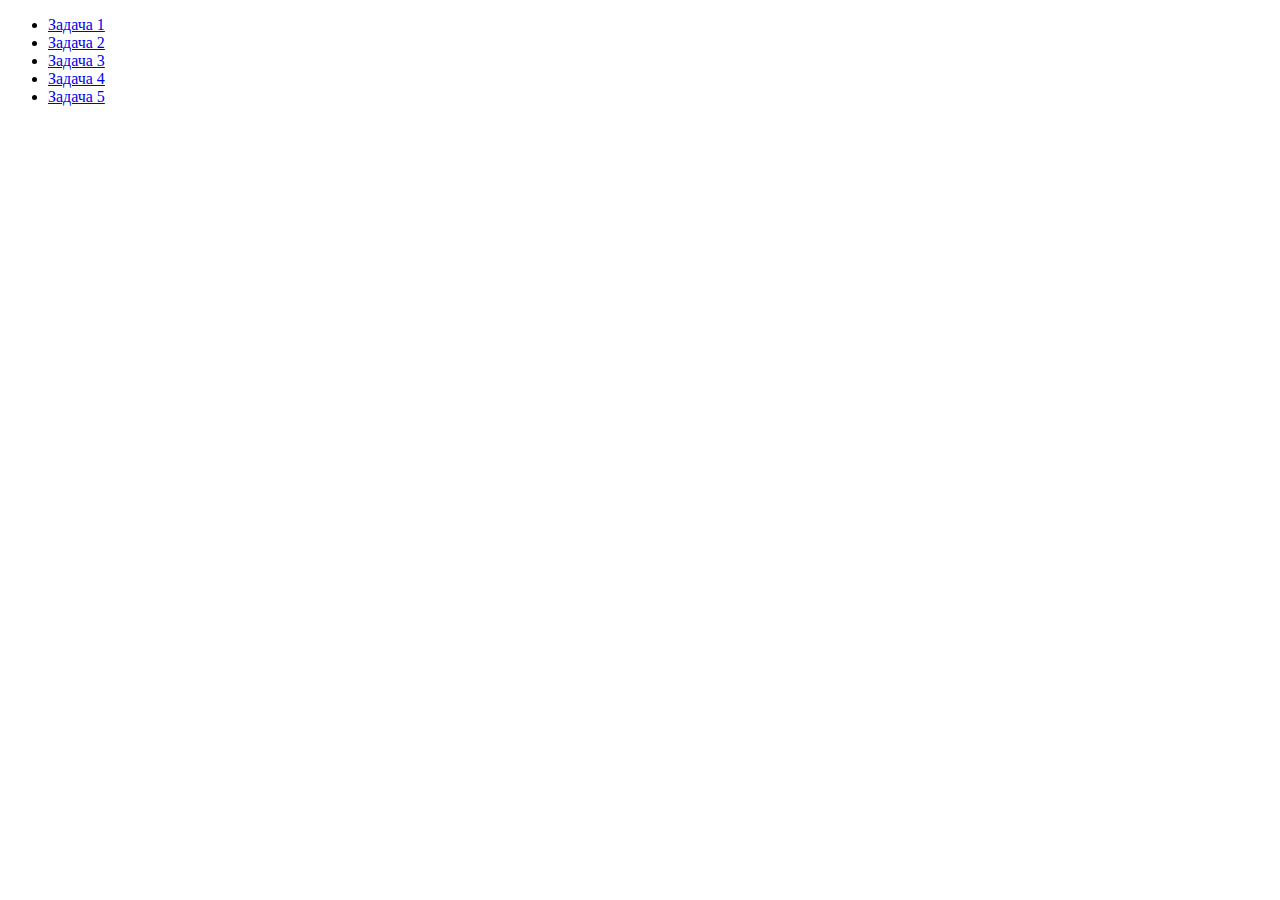
<file: index.html>
<!DOCTYPE html>
<html lang="en">

<head>
    <meta charset="UTF-8">
    <title>JS-Start</title>
</head>

<body>
    <ul>
        <li>
            <a href="task1/index.html">Задача 1</a>
        </li>
        <li>
            <a href="task2/index.html">Задача 2</a>
        </li>
        <li>
            <a href="task3/index.html">Задача 3</a>
        </li>
        <li>
            <a href="task4/index.html">Задача 4</a>
        </li>
        <li>
            <a href="task5/index.html">Задача 5</a>
        </li>
    </ul>
</body>

</html>
</file>
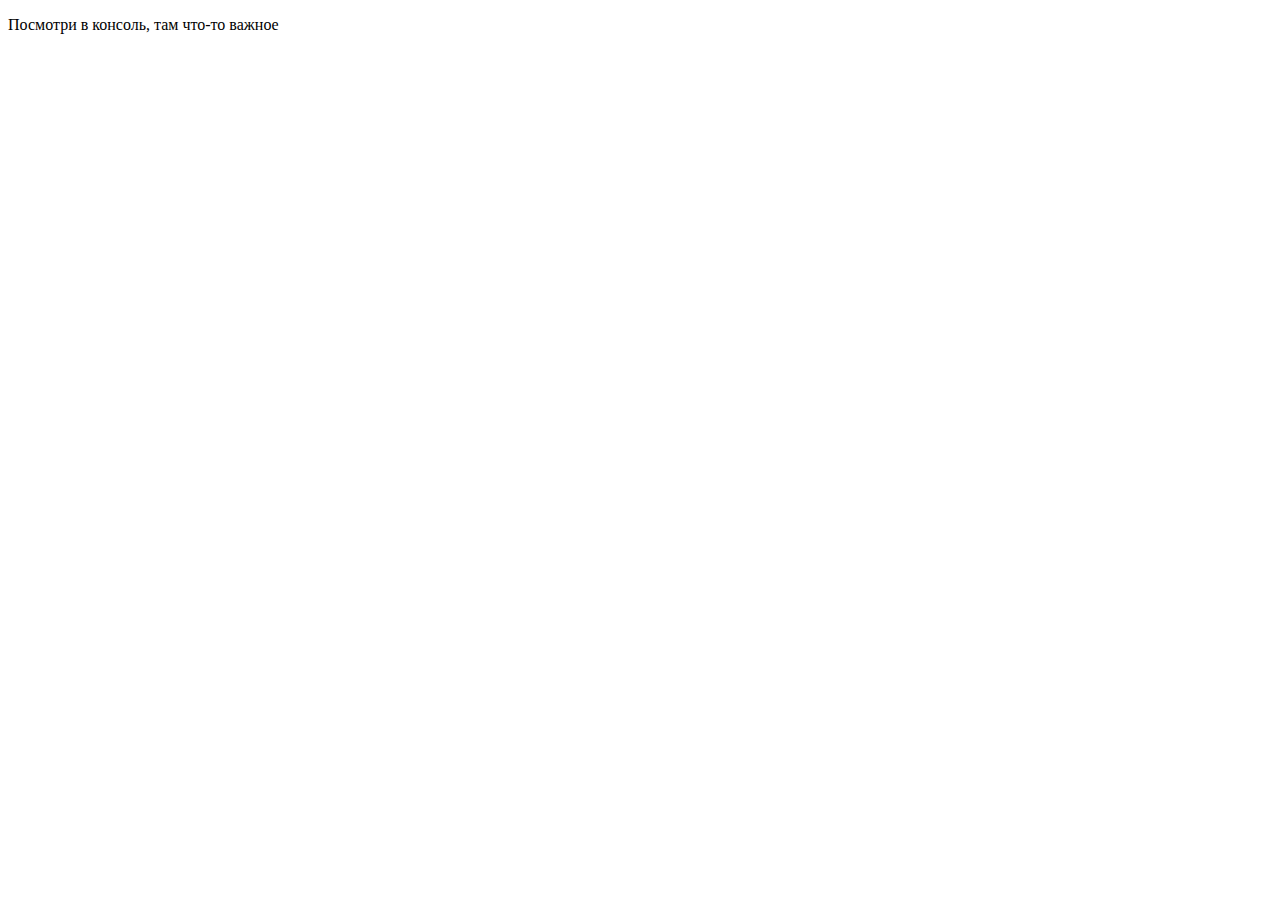
<file: task1/index.html>
<!DOCTYPE html>
<html lang="en">

<head>
    <meta charset="UTF-8">
    <title>JS-Start. 1 задача</title>
</head>

<body>
    <p>Посмотри в консоль, там что-то важное</p>
</body>
<script src="script.js"></script>

</html>
</file>
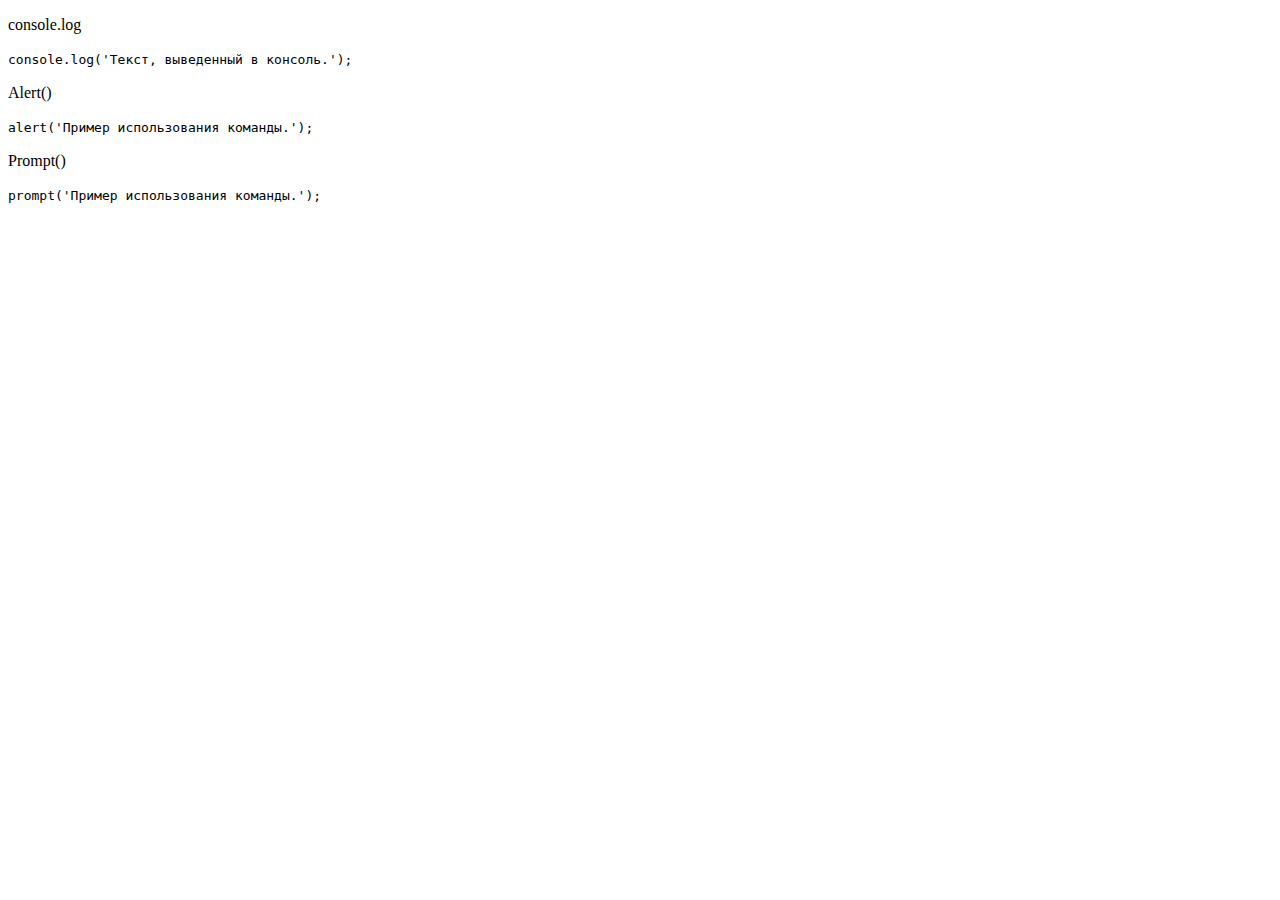
<file: task2/index.html>
<!DOCTYPE html>
<html lang="en">

<head>
    <meta charset="UTF-8">
    <title>JS-Start. 2 задача</title>
</head>

<body>
    <p id="consoleLog">console.log</p>
    <code>
        console.log('Текст, выведенный в консоль.');
    </code>
    <p id="alert">Alert()</p>
    <code>
        alert('Пример использования команды.');
    </code>
    <p id="prompt">Prompt()</p>
    <code>
        prompt('Пример использования команды.');
    </code>
    <script src="script.js"></script>
</body>

</html>
</file>
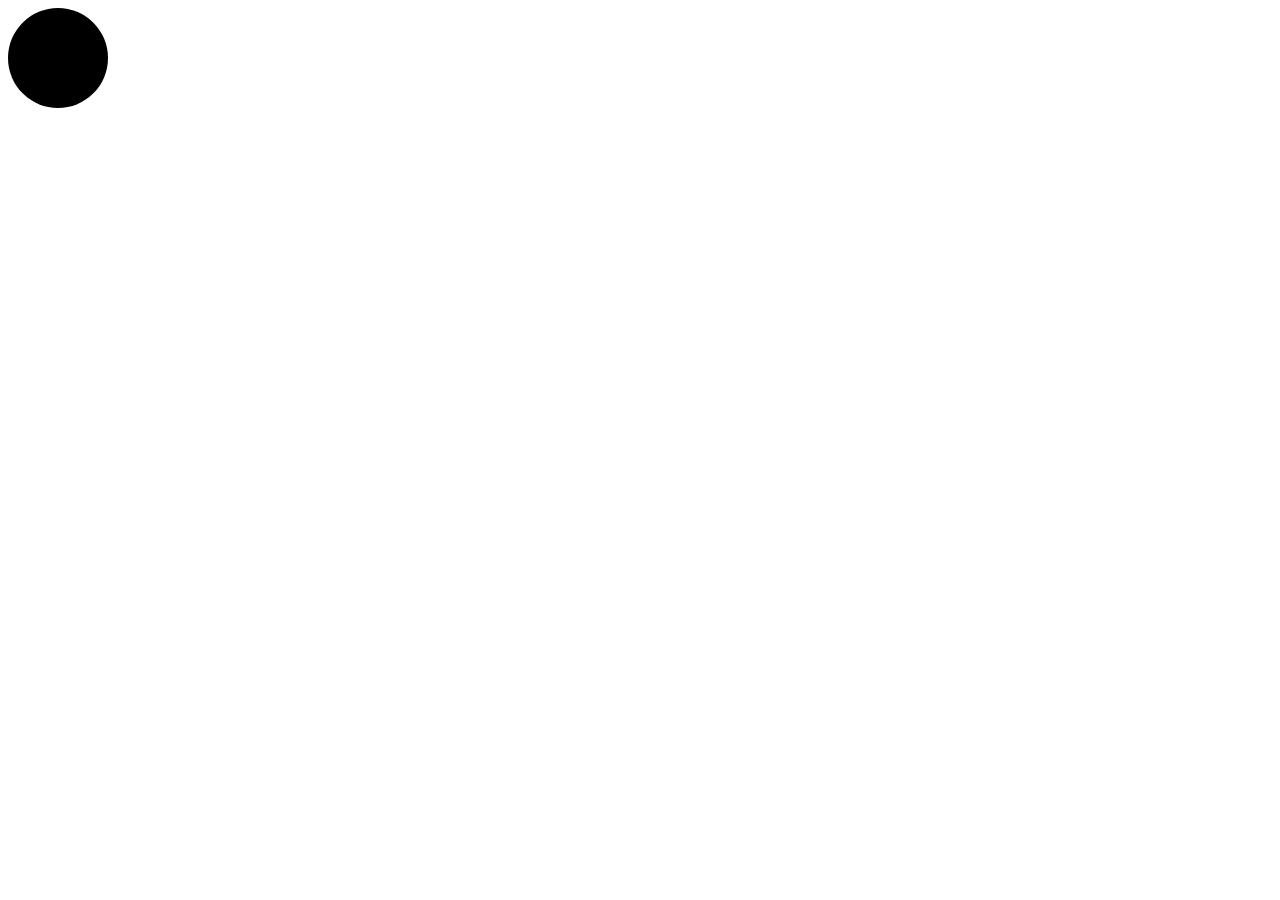
<file: task3/index.html>
<!DOCTYPE html>
<html lang="en">

<head>
    <meta charset="UTF-8">
    <title>JS-Start. 3 задача</title>
    <link rel="stylesheet" type="text/css" href="style.css">
    <script src="script.js" defer></script>
</head>

<body>
    <div id="trafficLight"></div>
    
</body>

</html>
</file>
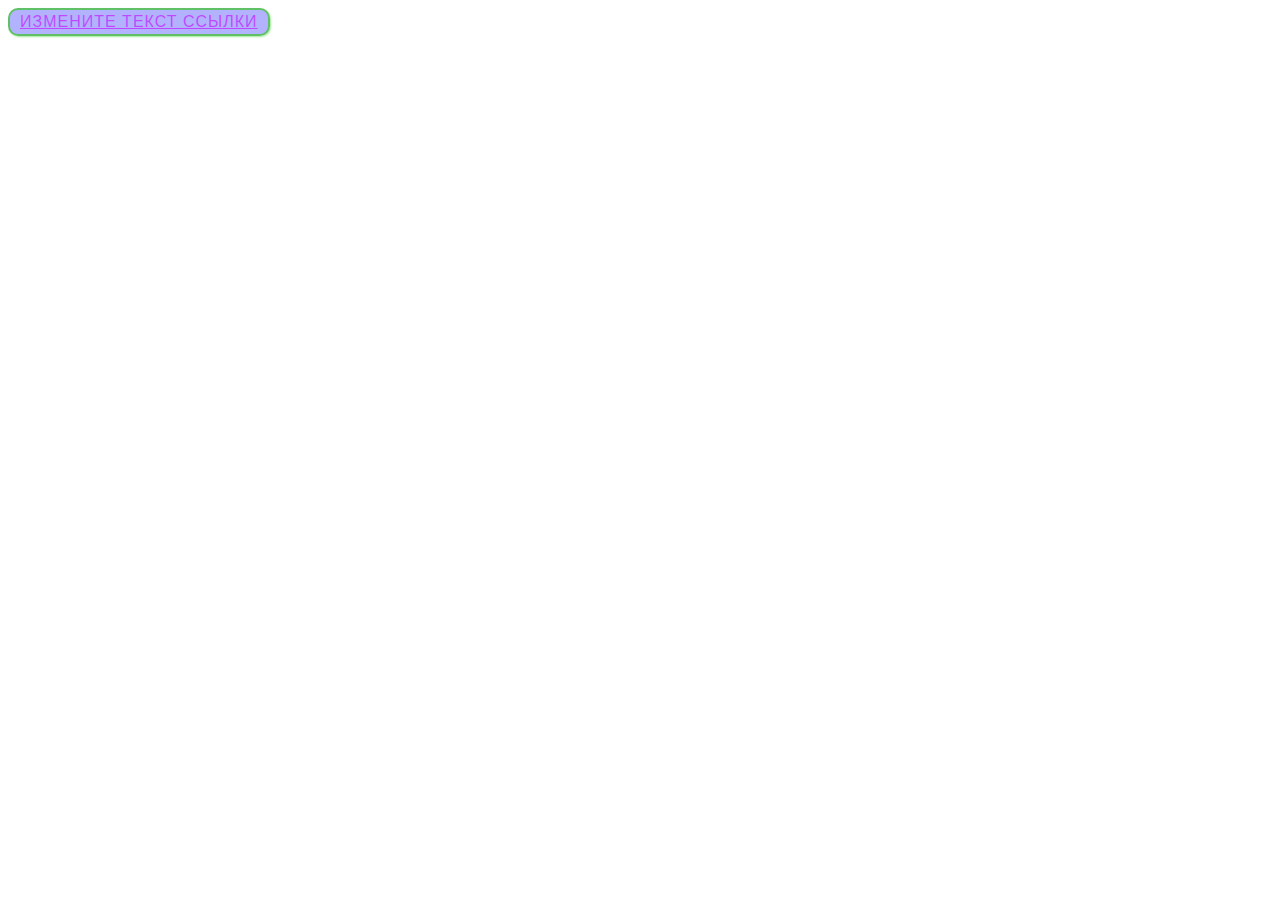
<file: task4/index.html>
<!DOCTYPE html>
<html lang="en">

<head>
    <meta charset="UTF-8">
    <title>JS-Start.4 задача</title>
    <link rel="stylesheet" href="style.css">
    <script src="script.js" defer></script>
</head>

<body>
    <a href="#" id="some-paragraph">Измените текст ссылки</a>

    
</body>

</html>
</file>
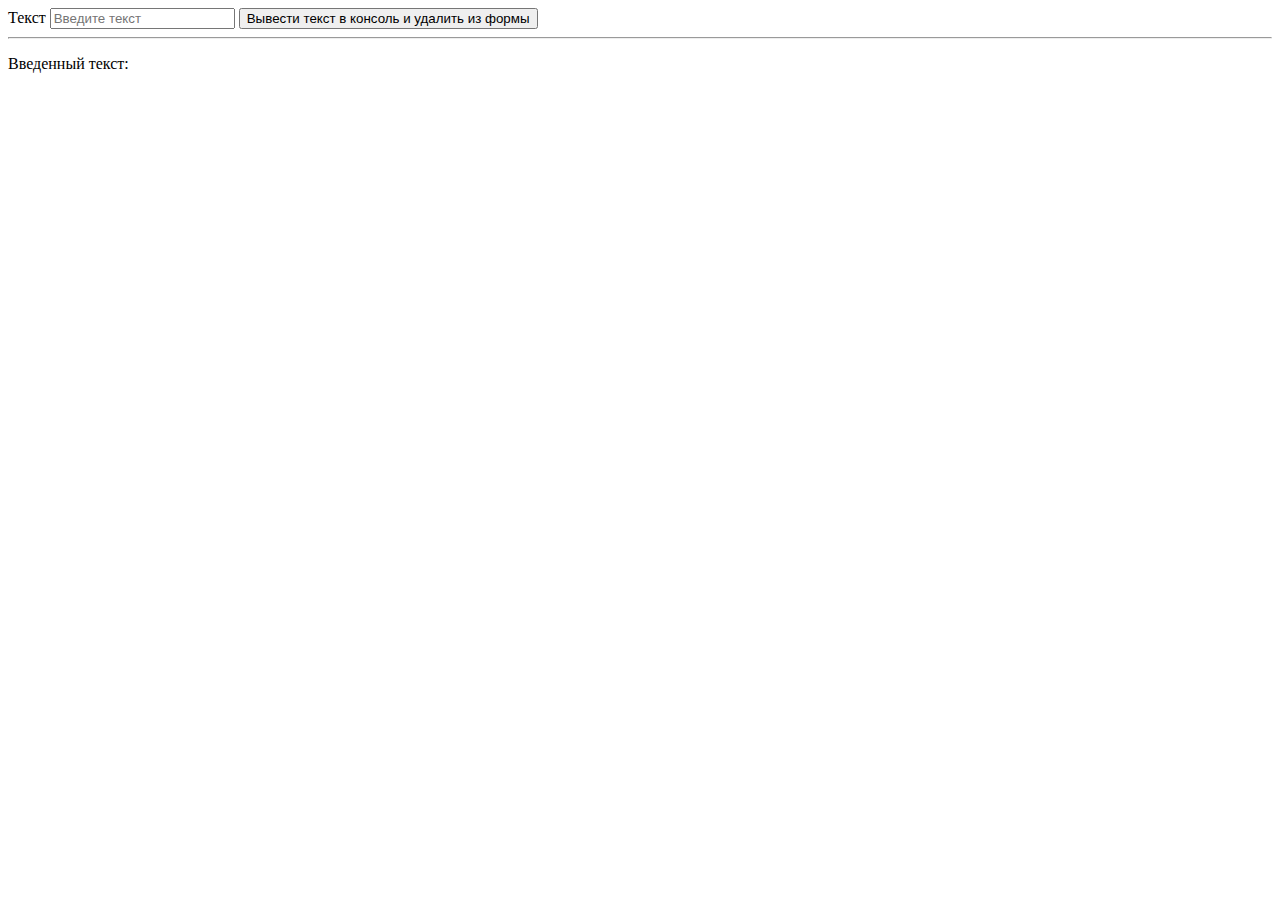
<file: task5/index.html>
<!DOCTYPE html>
<html lang="en">
<head>
    <meta charset="UTF-8">
    <title>JS-Start. 5 задача</title>
    <script src="script.js" defer></script>
</head>
<body>
<form action="#">
    <label>
        Текст
        <input type="text" placeholder="Введите текст">
    </label>
    <button type="submit">
        Вывести текст в консоль и удалить из формы
    </button>
</form>
<hr>
<p>Введенный текст:</p>
<p id="duplicateField"></p>
<script src="script.js"></script>
</body>
</html>
</file>
<file: task3/style.css>
#trafficLight {
    width: 100px;
    height: 100px;
    border-radius: 50%;
    background: black;
  }
</file>
<file: task4/style.css>
a {
  font-family: 'helvetica neue', helvetica, sans-serif;
  letter-spacing: 1px;
  text-transform: uppercase;
  text-align: center;
  border: 2px solid rgba(40, 200, 0, 0.6);
  background: rgba(0,0,555,0.3);
  color: rgba(200,0,777,0.6);
  box-shadow: 1px 1px 2px rgba(23, 200, 0, 0.4);
  border-radius: 10px;
  padding: 3px 10px;
  display: inline-block;
  cursor:pointer;
}
</file>
